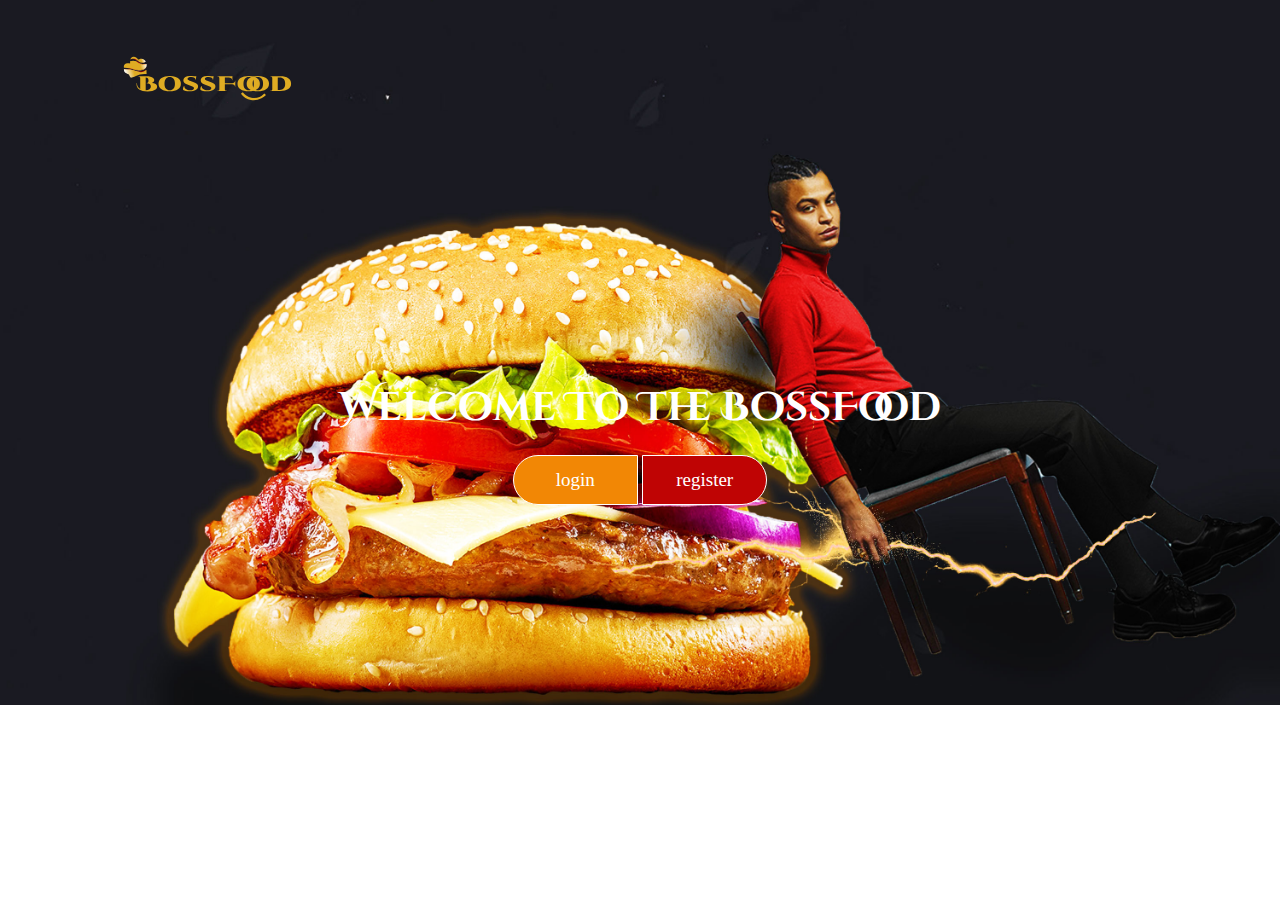
<file: myproj2/html/index.html>
<!DOCTYPE html>
<html lang="en">
    <head>
        <meta charset="utf-8" />   <meta name="description" content="" />
        <meta name="author" content="" />
        <title>BoosFood</title>
        <link rel="icon" type="image/x-icon" href="../images/testLogoBossFoodddd.png"  />
  
        <link href="./css/accuille.css" rel="stylesheet" />
        <link href="https://fonts.googleapis.com/css2?family=Cinzel+Decorative:wght@700&display=swap" rel="stylesheet">
        <link href="https://fonts.googleapis.com/css2?family=Baloo+Chettan+2&family=Dosis&family=Epilogue:ital,wght@0,100;1,600&family=Grenze+Gotisch&family=Josefin+Sans:ital,wght@0,400;1,300&family=Lemonada:wght@500&family=M+PLUS+1p&family=Niconne&family=Permanent+Marker&family=Ropa+Sans&display=swap" rel="stylesheet">
        <link href="https://fonts.googleapis.com/css2?family=Baloo+Chettan+2&family=Dosis&family=Epilogue:ital,wght@0,100;1,600&family=Grenze+Gotisch&family=Josefin+Sans:ital,wght@0,400;1,300&family=Lemonada:wght@500&family=M+PLUS+1p&family=Niconne&family=Permanent+Marker&family=Ropa+Sans:ital@0;1&display=swap" rel="stylesheet"> 
    </head>
    <body id="page-top">
        <!-- Navigation-->
        <nav class="navbar navbar-expand-lg navbar-dark fixed-top" id="mainNav">
            <div class="container">
                <img src="../images/LogoBossFoodddd.svg" width="350px" >

           
         
              
        </nav>
        <!-- Masthead-->
        <header class="masthead">
            <div class="container">
                <div class="hello" >
                    <br>
                    <br>
                    <br>
                    <h1 class="font text" style="color: #fff;"> </h1>
                  <h1 class="font text" style="color: #ffffff;">Welcome To The BossFood </h1>
              </div>
                              
<div class="hi" >
    <!--   <SECTION alig="text-center"><IMG src="../images/clickhere.gif" width="150" height="100"></IMG></SECTION>--> 
    <button  onclick="location.href='login.php'" type="button" class="text">
      login </button>
      <button onclick="location.href='singUp.html'" type="button" class="submit">
       register</button>
     
        
    
    </div>
            </div>
        </header>
        </footer>
   
    </body>
</html>
</file>
